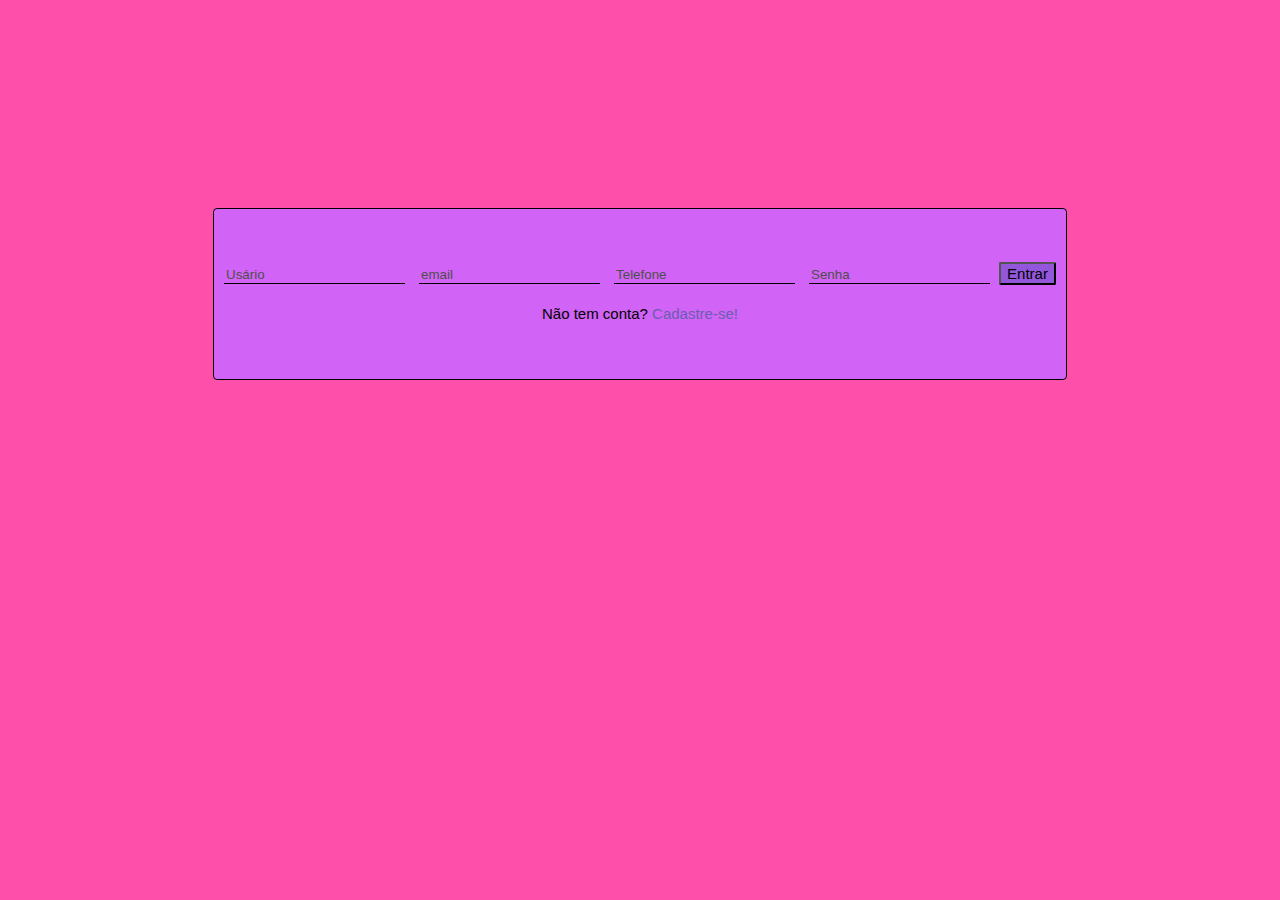
<file: Projetos/Login/index.html>
<!DOCTYPE html>
<html lang="pt-br">
<head>
    <meta charset="UTF-8">
    <link rel="stylesheet" href="style.css">
    <title>Login</title>
</head>
<body>
    <div class="login">
        <div class="form">
            <form class="login-form">
                <input type="text" placeholder="Usário">
                <input type="email" placeholder="email">
                <input type="number" placeholder="Telefone">
                <input type="password" placeholder="Senha">
                <button type="submit">Entrar</button>
            </form>
            <p class="mensagem">Não tem conta? <a href="#">Cadastre-se!</a></p>
        </div>
    </div>
    <script src="main.js"></script>
</body>
</html>
</file>
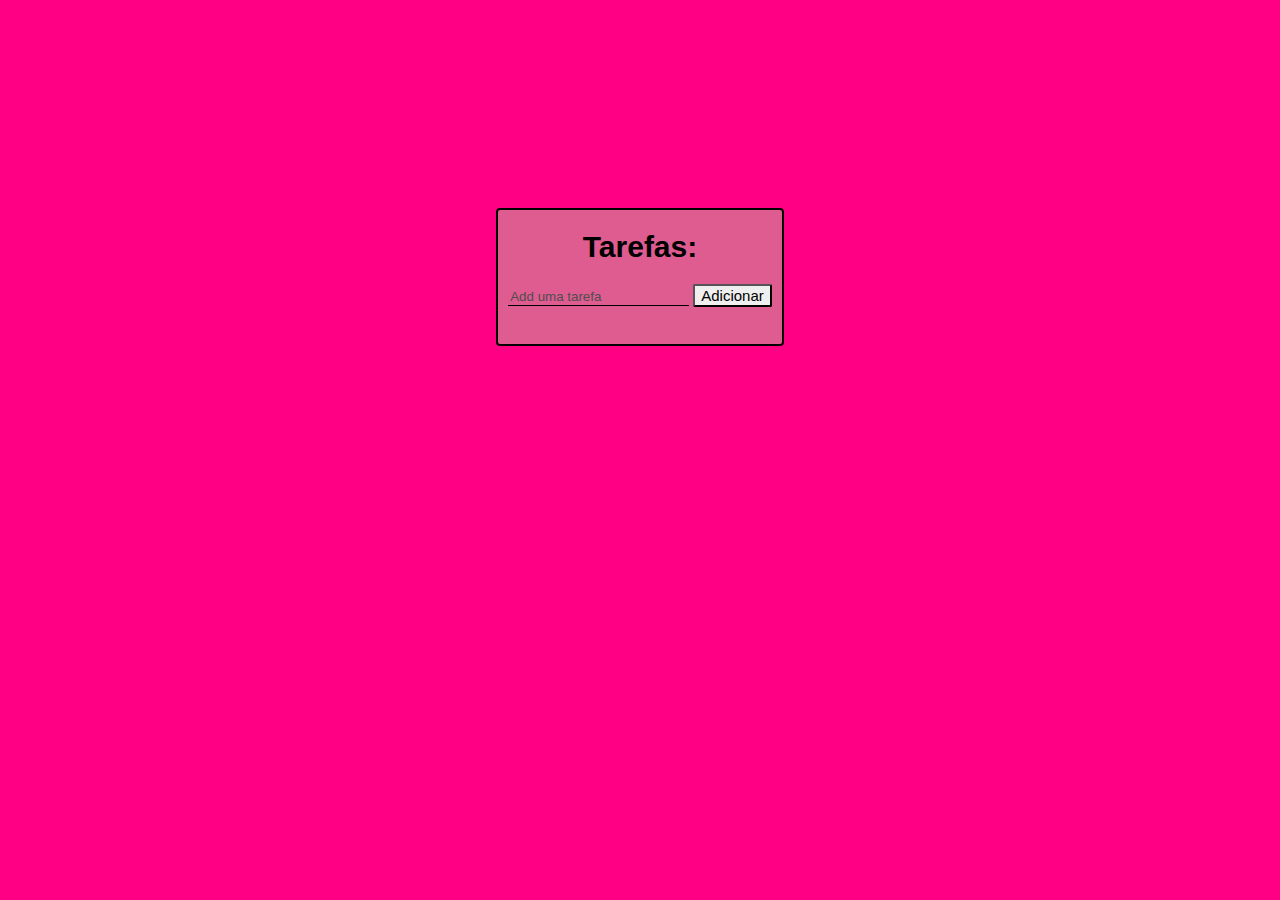
<file: Projetos/Tarefa/index.html>
<!DOCTYPE html>
<html lang="pt-br">
<head>
    <meta charset="UTF-8">
    <link rel="stylesheet" href="style.css">
    <title>Lista</title>
</head>
<body>
    <div class="container">
        <h1>Tarefas: </h1>
        <form class="form">
            <input type="text" id="input" placeholder="Add uma tarefa">
            <button type="submit">Adicionar</button>
        </form>
        <ul id="lista"></ul>
    </div>
    <script src="main.js"></script>
</body>
</html>
</file>
<file: Projetos/Login/style.css>
p, a{
    font: 500 15px 'lucida',sans-serif ;
    text-decoration: none;
}
a{
    color: rgb(106, 94, 175);
}

body{
    display: flex;
    justify-content: center;
    align-items: center;
    background-color: rgba(254, 63, 162, 0.912);
}
.login{
    margin-top: 200px;
    display: flex;
    align-items: center;
    text-align: center;
    background-color: rgba(205, 102, 253, 0.921);
    border: 1px solid black;
    border-radius: 4px;
    height: 170px;
}
button{
    margin-top: 10px;
    font: 500 15px 'lucida',sans-serif ; 
    border-radius: 2px;
    margin-right: 10px;
    margin-left: 5px;
    margin-bottom: 5px;
    background-color: rgb(148, 86, 218);
}
button:hover{
    background-color: rgba(146, 21, 123, 0.715);
    transition: 0.6s;
}
button:not(:hover){
    transition: 0.6s;
}
input{
    margin-top: 10px;
    margin-left: 10px;
    background-color: rgba(0, 0, 0, 0);
    border: 0;
    border-bottom: 1px solid black;
}
span{
    font: 500 15px 'lucida',sans-serif ; 
    margin-right: 10px;
    margin-bottom: 10px;   
    
}

::placeholder{
    color: rgb(78, 78, 78);
}
</file>
<file: Projetos/Tarefa/style.css>
h1{
    font: 700 30px 'lucida',sans-serif ;
}

body{
    display: flex;
    justify-content: center;
    align-items: center;
    background-color: rgb(255, 0, 132);
}
.container{
    margin-top: 200px;
    display: flex;
    flex-direction: column;
    justify-content: center;
    align-items: center;
    border: 2px solid black;
    border-radius: 4px;
    background-color: rgba(216, 112, 147, 0.822);
}
button{
    font: 500 15px 'lucida',sans-serif ; 
    border-radius: 2px;
    margin-right: 10px;
    margin-bottom: 5px;
}
input{
    margin-left: 10px;
    background-color: rgba(0, 0, 0, 0);
    border: 0;
    border-bottom: 1px solid black;
}
span{
    font: 500 15px 'lucida',sans-serif ; 
    margin-right: 10px;
    margin-bottom: 10px;   
    
}

::placeholder{
    color: rgb(78, 78, 78);
}
</file>
